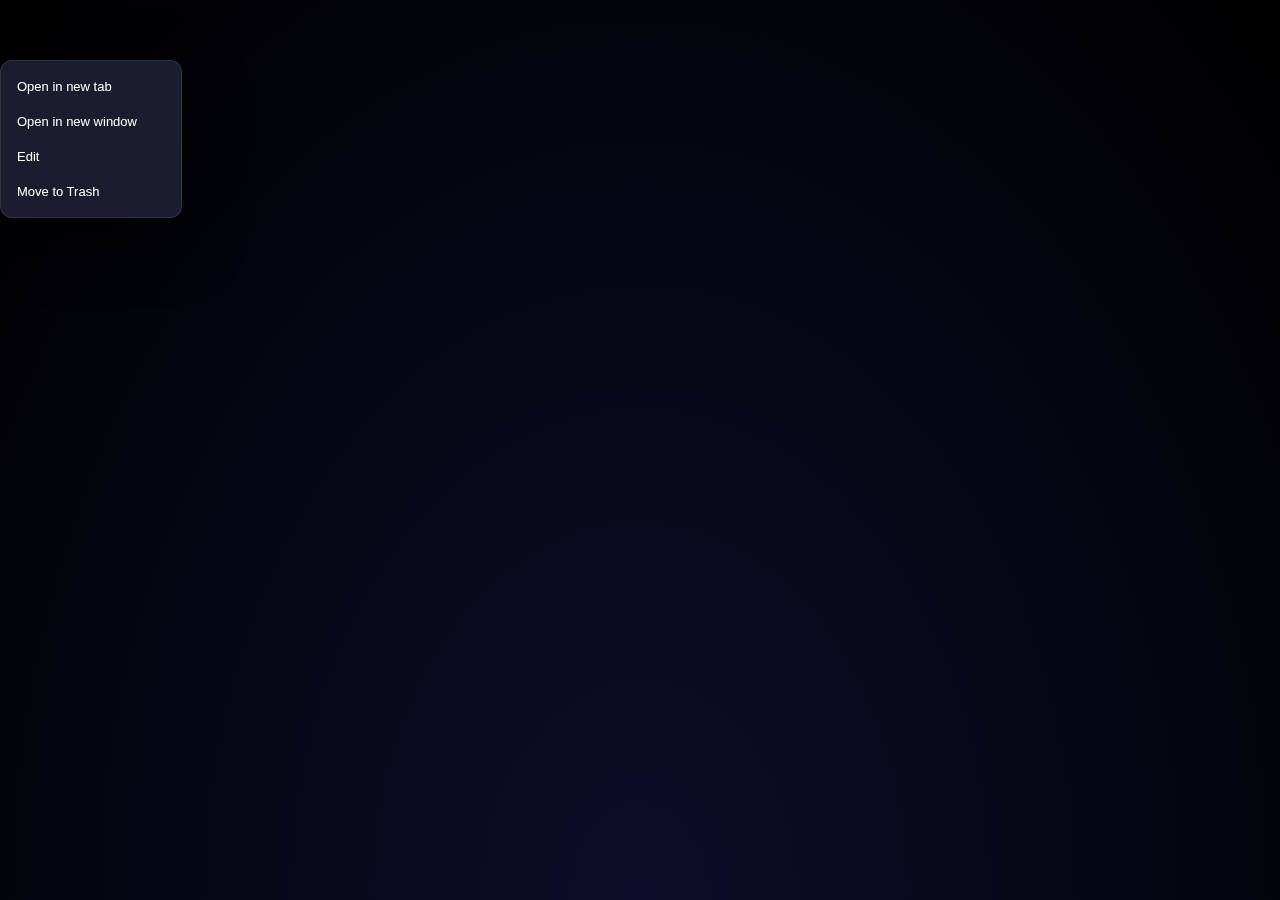
<file: Smart Speed Dial/index.html>
<!DOCTYPE html>
<html>
<head>
  <meta charset="utf-8" />
  <title>Smart Speed Dial</title>
  <link rel="stylesheet" href="style.css" />
</head>
<body>
  <div class="grid" id="cardGrid"></div>

  <div class="context-menu" id="contextMenu">
    <div class="menu-item" data-action="open-tab">Open in new tab</div>
    <div class="menu-item" data-action="open-window">Open in new window</div>
    <div class="menu-item" data-action="edit">Edit</div>
    <div class="menu-item" data-action="delete">Move to Trash</div>
  </div>

  <script src="script.js"></script>
</body>
</html>
</file>
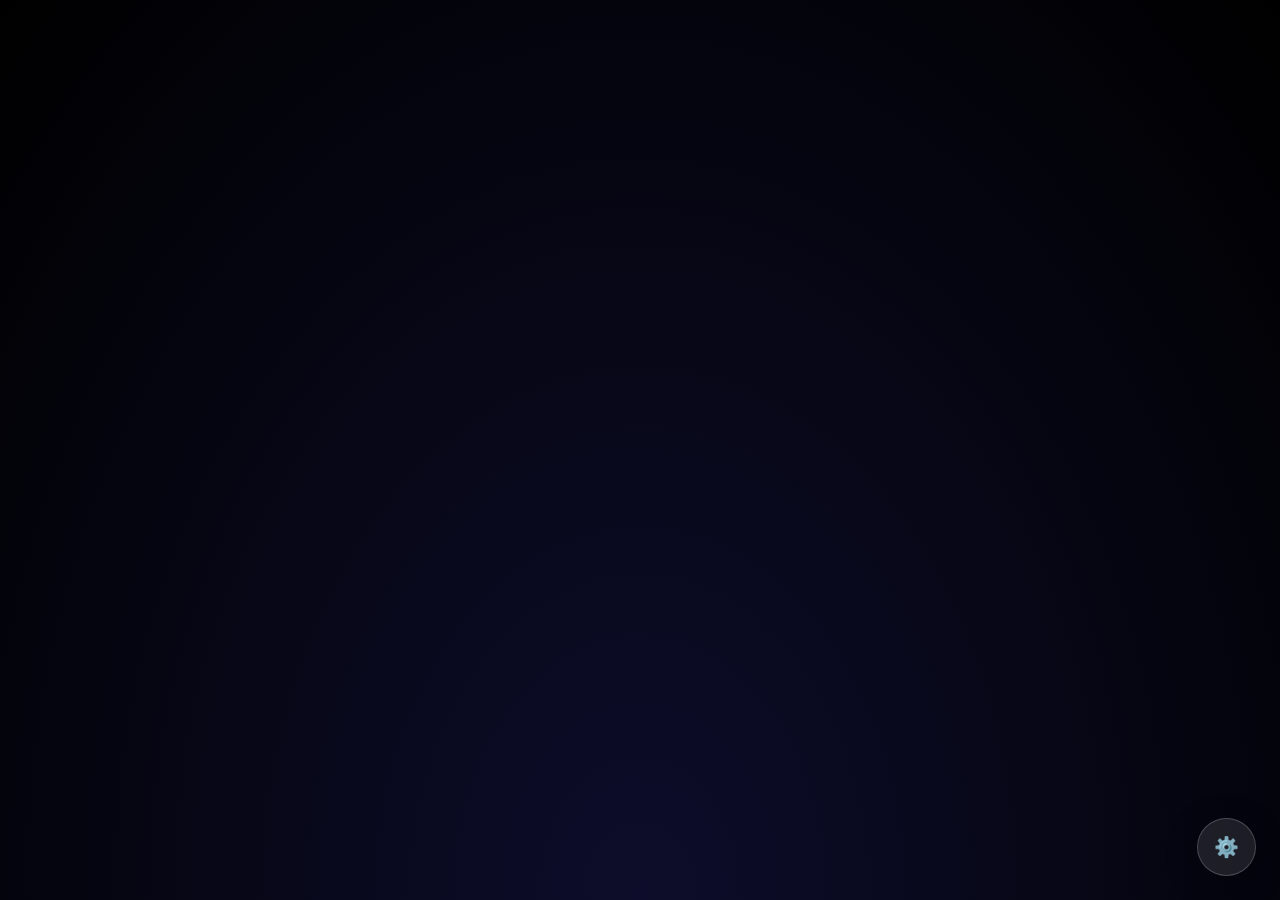
<file: Smart Speed Dial/newtab.html>
<!DOCTYPE html>
<html lang="en">
<head>
  <meta charset="UTF-8" />
  <meta name="viewport" content="width=device-width, initial-scale=1.0" />
  <meta name="description" content="A beautiful, customizable speed dial new tab page with drag & drop functionality, bookmark import, and web search." />
  <meta name="author" content="Aimen Zaied" />
  <meta name="keywords" content="speed dial, new tab, bookmarks, chrome extension, customizable" />
  
  <title>Speed Dial - New Tab</title>
  <link rel="stylesheet" href="style.css" />
  
  <!-- Preload critical resources -->
  <link rel="preload" href="style.css" as="style" />
  <link rel="preload" href="script.js" as="script" />
</head>
<body>
  <!-- Search Bar -->
  <div class="search-container" id="searchContainer" style="display: none;">
    <div class="search-wrapper">
      <div class="search-icon">🔍</div>
      <input type="text" id="searchInput" class="search-input" placeholder="Search the web..." />
      <button class="search-clear" id="searchClear" style="display: none;">×</button>
    </div>
  </div>

  <!-- Main Grid -->
  <div class="grid" id="dialGrid"></div>

  <!-- Add Site Popup -->
  <div id="popup" class="popup">
    <button id="popupClose" class="popup-close">×</button>
    
    <div class="modal-body">
      <div class="form-group">
        <label class="form-label">Site Name</label>
        <div class="input-with-color">
          <input id="siteName" class="form-input" type="text" placeholder="Enter site name" />
          <input id="siteColor" class="inline-color-picker" type="color" value="#667eea" />
        </div>
      </div>

      <div class="form-group">
        <label class="form-label">Website URL</label>
        <input id="siteURL" class="form-input" type="text" placeholder="https://example.com" />
      </div>

      <div class="suggestions-section" id="suggestionsSection">
        <div class="suggestions-header" id="suggestionsToggle">
          <span class="suggestions-icon">+</span>
          <span class="suggestions-title">Recent Sites</span>
        </div>
        <div class="suggestions-list" id="suggestions" style="display: none;"></div>
      </div>
    </div>

    <div class="modal-actions">
      <button id="popupAdd" class="btn btn-primary">Add Site</button>
    </div>
  </div>

  <!-- Edit Site Popup -->
  <div id="editPopup" class="popup edit-popup">
    <button id="editPopupClose" class="popup-close">×</button>
    <div class="modal-body">
      <div class="form-group">
        <label class="form-label">Site Name</label>
        <div class="input-with-color">
          <input id="editSiteName" class="form-input" type="text" placeholder="Site name" />
          <input id="editSiteColor" class="inline-color-picker" type="color" value="#667eea" />
        </div>
      </div>
      <div class="form-group">
        <label class="form-label">Website URL</label>
        <input id="editSiteURL" class="form-input" type="text" placeholder="https://example.com" />
      </div>
    </div>
    <div class="modal-actions">
      <button id="editCancel" class="btn btn-secondary">Cancel</button>
      <button id="editSave" class="btn btn-primary">Save Changes</button>
    </div>
  </div>

  <!-- Bookmark Folder Selection Popup -->
  <div id="bookmarkFolderPopup" class="popup bookmark-folder-popup">
    <button id="bookmarkFolderClose" class="popup-close">×</button>
    <div class="modal-body">
      <h3 class="folder-title">Select Bookmark Folders</h3>
      <p class="folder-description">Choose which bookmark folders you want to import:</p>
      <div class="folder-list" id="folderList"></div>
    </div>
    <div class="modal-actions">
      <button id="bookmarkCancel" class="btn btn-secondary">Cancel</button>
      <button id="bookmarkImport" class="btn btn-primary">Import Selected</button>
    </div>
  </div>

  <!-- Settings Button -->
  <button id="settingsBtn" class="settings-btn" title="Settings">⚙️</button>

  <!-- Settings Popup -->
  <div id="settingsPopup" class="settings-popup">
    <div class="settings-header">
      <h3 class="settings-title">Settings</h3>
      <p class="settings-subtitle">Customize your Speed Dial experience</p>
    </div>
    
    <label><input type="checkbox" id="toggleSuggestions" /> Enable site suggestions</label>
    <label><input type="checkbox" id="toggleSearch" /> Show search bar</label>
    
    <div class="grid-section">
      <label class="section-title">Grid Columns</label>
      <div class="grid-controls">
        <label class="grid-option">
          <input type="radio" name="gridColumnsOption" id="gridColumns5" value="5" />
          <span>5 Columns</span>
        </label>
        <label class="grid-option">
          <input type="radio" name="gridColumnsOption" id="gridColumns6" value="6" />
          <span>6 Columns</span>
        </label>
        <label class="grid-option">
          <input type="radio" name="gridColumnsOption" id="gridColumns7" value="7" checked />
          <span>7 Columns</span>
        </label>
        <label class="grid-option">
          <input type="radio" name="gridColumnsOption" id="gridColumns8" value="8" />
          <span>8 Columns</span>
        </label>
        <label class="grid-option">
          <input type="radio" name="gridColumnsOption" id="gridColumns9" value="9" />
          <span>9 Columns</span>
        </label>
      </div>
    </div>
    
    <div class="font-section">
      <label class="section-title">Font Size</label>
      <div class="font-controls">
        <span class="font-label">Small</span>
        <input type="range" id="fontSizeSlider" min="80" max="200" value="100" step="5" />
        <span class="font-label">Large</span>
        <span class="font-value" id="fontValue">100%</span>
      </div>
    </div>
    
    <div class="color-section">
      <label class="section-title">Custom Colors</label>
      <div class="color-inputs">
        <div class="color-group">
          <label>Top</label>
          <input type="color" id="color1" value="#0d0d2b" />
        </div>
        <div class="color-group">
          <label>Bottom</label>
          <input type="color" id="color2" value="#000000" />
        </div>
      </div>
    </div>
    
    <div class="separator"></div>
    
    <div class="presets">
      <label class="section-title">Quick Presets</label>
      <div class="preset-grid">
        <div class="preset-sample" style="background: radial-gradient(ellipse at bottom, #0d0d2b, #000);" data-bg="0d0d2b,000000" title="Dark Blue"></div>
        <div class="preset-sample" style="background: radial-gradient(ellipse at bottom, #1e3c72, #2a5298);" data-bg="1e3c72,2a5298" title="Ocean Blue"></div>
        <div class="preset-sample" style="background: radial-gradient(ellipse at bottom, #42275a, #734b6d);" data-bg="42275a,734b6d" title="Purple Haze"></div>
        <div class="preset-sample" style="background: radial-gradient(ellipse at bottom, #141e30, #243b55);" data-bg="141e30,243b55" title="Midnight"></div>
      </div>
    </div>
    
    <div class="separator"></div>
    
    <div class="data-section">
      <label class="section-title">Data Management</label>
      <div class="data-buttons">
        <button id="importBookmarksBtn" class="data-btn bookmarks-btn">Import from Bookmarks</button>
        <button id="exportBtn" class="data-btn">Export Sites</button>
        <button id="importBtn" class="data-btn">Import Sites</button>
        <input type="file" id="importFile" accept=".json" style="display: none;" />
      </div>
    </div>
    
    <div class="separator"></div>
    
    <div class="author-section">
      <p class="author-info">
        Created by <strong>Aimen Zaied</strong><br>
        <a href="https://linktr.ee/AimenZaied" target="_blank" class="author-link">🔗 linktr.ee/AimenZaied</a>
      </p>
    </div>
  </div>

  <!-- Templates -->
  <template id="card-template">
    <div class="card">
      <div class="card-favicon">
        <img class="favicon-img" alt="Site icon" />
        <span class="favicon-fallback"></span>
      </div>
      <div class="card-content">
        <span class="card-title"></span>
      </div>
    </div>
  </template>

  <template id="add-template">
    <div class="card add-card" id="addCard" title="Add new site">
      <div class="add-icon">+</div>
      <span class="add-text">Add Site</span>
    </div>
  </template>

  <template id="folder-item-template">
    <div class="folder-item">
      <label class="folder-checkbox">
        <input type="checkbox" class="folder-check" />
        <span class="folder-name"></span>
        <span class="folder-count"></span>
      </label>
    </div>
  </template>

  <script src="script.js"></script>
</body>
</html>
</file>
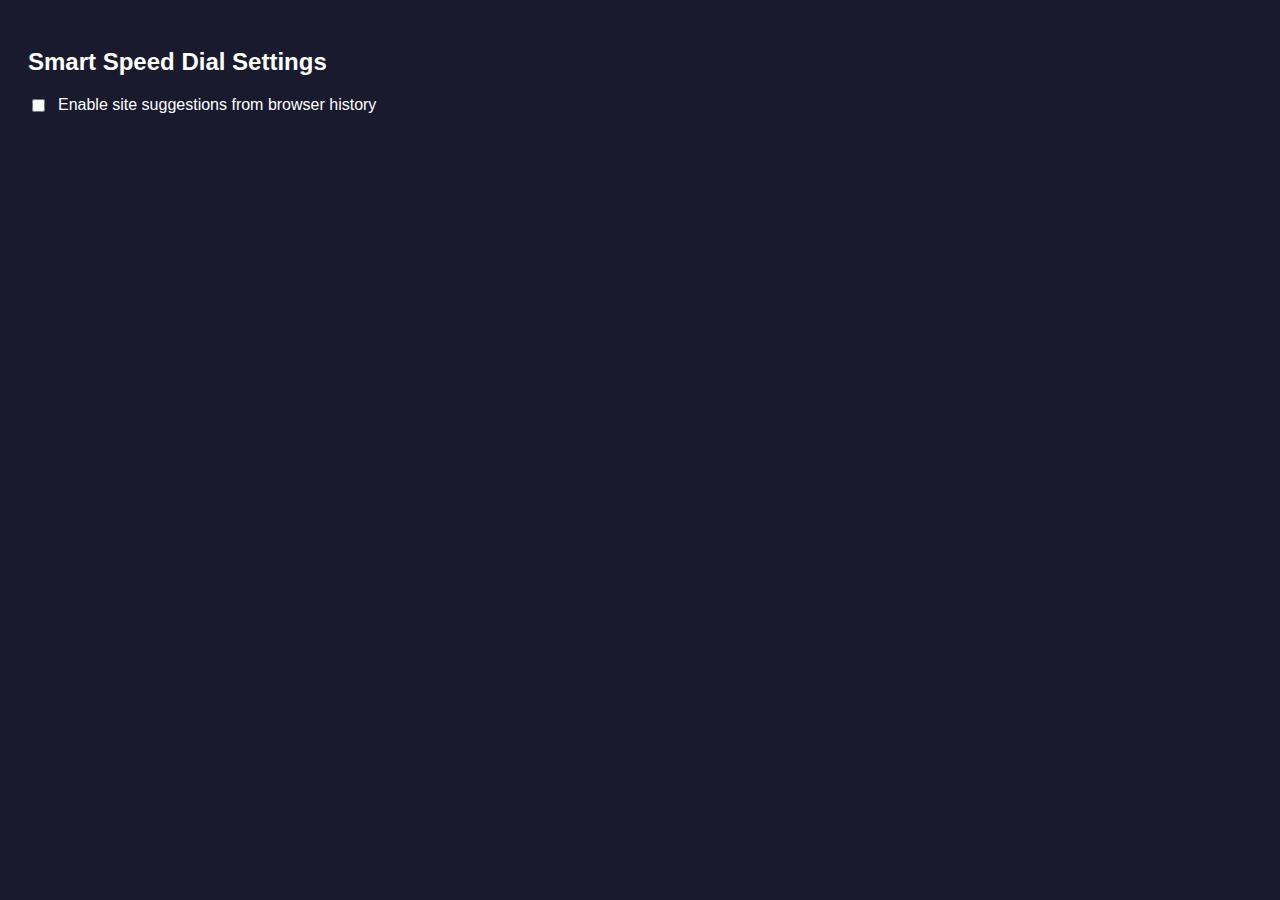
<file: Smart Speed Dial/options.html>
<!DOCTYPE html>
<html>
<head>
  <title>Extension Settings</title>
  <style>
    body {
      font-family: sans-serif;
      padding: 20px;
      background: #1a1a2e;
      color: white;
    }
    label {
      display: flex;
      align-items: center;
      gap: 10px;
    }
  </style>
</head>
<body>
  <h2>Smart Speed Dial Settings</h2>
  <label>
    <input type="checkbox" id="suggestToggle" />
    Enable site suggestions from browser history
  </label>

  <script>
    const toggle = document.getElementById('suggestToggle');

    chrome.storage.sync.get(['useSuggestions'], result => {
      toggle.checked = result.useSuggestions ?? true;
    });

    toggle.addEventListener('change', () => {
      chrome.storage.sync.set({ useSuggestions: toggle.checked });
    });
  </script>
</body>
</html>
</file>
<file: Smart Speed Dial/style.css>
body {
  margin: 0;
  font-family: 'Segoe UI', Tahoma, Geneva, Verdana, sans-serif;
  font-smooth: always;
  -webkit-font-smoothing: antialiased;
  background: radial-gradient(ellipse at bottom, #0d0d2b, #000);
  color: white;
  min-height: 100vh;
}

/* Search Bar Styles */
.search-container {
  width: 95%;
  max-width: 1600px;
  margin: 0 auto;
  padding: 20px 20px 0 20px;
  animation: slideDown 0.3s ease-out;
}

@keyframes slideDown {
  from {
    opacity: 0;
    transform: translateY(-20px);
  }
  to {
    opacity: 1;
    transform: translateY(0);
  }
}

.search-wrapper {
  position: relative;
  display: flex;
  align-items: center;
  background: rgba(255, 255, 255, 0.08);
  backdrop-filter: blur(20px);
  border: 1px solid rgba(255, 255, 255, 0.12);
  border-radius: 16px;
  padding: 0 16px;
  transition: all 0.3s cubic-bezier(0.4, 0, 0.2, 1);
  box-shadow: 0 4px 20px rgba(0, 0, 0, 0.15);
}

.search-wrapper:focus-within {
  border-color: #667eea;
  background: rgba(255, 255, 255, 0.12);
  box-shadow: 0 0 0 3px rgba(102, 126, 234, 0.15), 0 8px 30px rgba(0, 0, 0, 0.25);
  transform: translateY(-1px);
}

.search-icon {
  font-size: 16px;
  color: rgba(255, 255, 255, 0.5);
  margin-right: 12px;
  flex-shrink: 0;
}

.search-input {
  flex: 1;
  background: none;
  border: none;
  outline: none;
  color: white;
  font-size: 16px;
  font-family: inherit;
  padding: 16px 0;
  font-weight: 500;
}

.search-input::placeholder {
  color: rgba(255, 255, 255, 0.4);
  font-weight: 400;
}

.search-clear {
  background: rgba(255, 255, 255, 0.1);
  border: none;
  width: 24px;
  height: 24px;
  border-radius: 50%;
  color: rgba(255, 255, 255, 0.6);
  font-size: 14px;
  cursor: pointer;
  display: flex;
  justify-content: center;
  align-items: center;
  transition: all 0.2s ease;
  margin-left: 8px;
}

.search-clear:hover {
  background: rgba(255, 71, 87, 0.2);
  color: #ff4757;
  transform: scale(1.1);
}

.grid {
  display: grid;
  grid-template-columns: repeat(var(--grid-columns, 7), 1fr);
  gap: 12px;
  width: 95%;
  max-width: 1600px;
  padding: 30px 20px;
  margin: auto;
}

.card {
  position: relative;
  background: rgba(255, 255, 255, 0.08);
  backdrop-filter: blur(20px);
  border: 1px solid rgba(255, 255, 255, 0.12);
  border-radius: 12px;
  padding: 12px;
  cursor: pointer;
  transition: all 0.3s cubic-bezier(0.4, 0, 0.2, 1);
  display: flex;
  flex-direction: column;
  align-items: center;
  justify-content: center;
  gap: 8px;
  height: 60px;
  width: 80%;
  justify-self: center;
  user-select: none;
  box-shadow: 0 4px 20px rgba(0, 0, 0, 0.15);
  min-width: 0;
}

.card:hover {
  transform: translateY(-2px);
  background: rgba(255, 255, 255, 0.12);
  box-shadow: 0 8px 30px rgba(0, 0, 0, 0.25);
  border-color: rgba(255, 255, 255, 0.2);
}

.card.hidden {
  display: none;
}

.card-favicon {
  width: 24px;
  height: 24px;
  border-radius: 6px;
  display: flex;
  align-items: center;
  justify-content: center;
  flex-shrink: 0;
  overflow: hidden;
  background: rgba(255, 255, 255, 0.1);
}

.favicon-img {
  width: 20px;
  height: 20px;
  border-radius: 4px;
  display: none;
}

.favicon-fallback {
  width: 100%;
  height: 100%;
  background: linear-gradient(135deg, #667eea 0%, #764ba2 100%);
  display: flex;
  align-items: center;
  justify-content: center;
  font-weight: 600;
  font-size: 0.625rem;
  color: white;
  text-shadow: 0 1px 2px rgba(0, 0, 0, 0.3);
  border-radius: 6px;
}

.card-content {
  display: flex;
  flex-direction: column;
  align-items: center;
  justify-content: center;
  text-align: center;
  width: 100%;
  min-width: 0;
}

.card-title {
  font-weight: 600;
  font-size: 0.75rem;
  color: #ffffff;
  overflow: hidden;
  text-overflow: ellipsis;
  white-space: nowrap;
  width: 100%;
  line-height: 1.2;
  text-align: center;
}

.card.dragging {
  opacity: 0.9;
  transform: rotate(1deg) scale(1.02);
  z-index: 1000;
  cursor: grabbing;
  box-shadow: 0 8px 25px rgba(0, 0, 0, 0.4);
  border: 1px solid rgba(102, 126, 234, 0.6);
  transition: none;
}

.card.drag-active {
  transition: all 0.3s cubic-bezier(0.4, 0, 0.2, 1);
  opacity: 0.7;
}

.card.displaced {
  transition: transform 0.2s cubic-bezier(0.4, 0, 0.2, 1) !important;
  z-index: 1;
}

.card.drag-active:hover {
  transform: translateY(-2px);
}

.add-card {
  background: rgba(255, 255, 255, 0.05);
  border: 2px dashed rgba(255, 255, 255, 0.2);
  justify-content: center;
  align-items: center;
  gap: 0;
  cursor: pointer !important;
  transition: all 0.3s ease;
  flex-direction: column;
}

.add-card:hover {
  background: rgba(255, 255, 255, 0.08);
  border-color: rgba(255, 255, 255, 0.3);
  transform: translateY(-2px);
}

.add-icon {
  font-size: 24px;
  color: rgba(255, 255, 255, 0.6);
  font-weight: 900;
  line-height: 1;
  display: flex;
  align-items: center;
  justify-content: center;
  width: 100%;
  height: 100%;
  position: absolute;
  top: 0;
  left: 0;
}

.add-text {
  display: none;
}

/* Compact Modal Styles */
.popup {
  position: fixed;
  top: 50%;
  left: 50%;
  transform: translate(-50%, -50%);
  background: rgba(20, 20, 35, 0.98);
  backdrop-filter: blur(30px);
  padding: 0;
  border-radius: 16px;
  width: 360px;
  max-width: 90vw;
  max-height: 85vh;
  z-index: 1000;
  display: none;
  flex-direction: column;
  box-shadow: 0 25px 80px rgba(0, 0, 0, 0.7);
  border: 1px solid rgba(255, 255, 255, 0.08);
  overflow: hidden;
  animation: modalSlideIn 0.3s cubic-bezier(0.34, 1.56, 0.64, 1);
}

.bookmark-folder-popup {
  width: 480px;
  max-height: 70vh;
}

@keyframes modalSlideIn {
  from {
    opacity: 0;
    transform: translate(-50%, -50%) scale(0.9);
  }
  to {
    opacity: 1;
    transform: translate(-50%, -50%) scale(1);
  }
}

.popup::before {
  content: '';
  position: absolute;
  top: 0;
  left: 0;
  right: 0;
  height: 1px;
  background: linear-gradient(90deg, transparent, rgba(255, 255, 255, 0.2), transparent);
}

.modal-body {
  padding: 24px;
  display: flex;
  flex-direction: column;
  gap: 20px;
  overflow-y: auto;
  flex: 1;
}

.folder-title {
  font-size: 18px;
  font-weight: 700;
  color: white;
  margin: 0 0 8px 0;
  text-align: center;
}

.folder-description {
  font-size: 13px;
  color: rgba(255, 255, 255, 0.7);
  margin: 0 0 16px 0;
  text-align: center;
  line-height: 1.4;
}

.folder-list {
  display: flex;
  flex-direction: column;
  gap: 8px;
  max-height: 300px;
  overflow-y: auto;
  padding: 4px;
}

.folder-item {
  background: rgba(255, 255, 255, 0.04);
  border: 1px solid rgba(255, 255, 255, 0.08);
  border-radius: 8px;
  transition: all 0.2s ease;
}

.folder-item:hover {
  background: rgba(255, 255, 255, 0.08);
  border-color: rgba(102, 126, 234, 0.3);
}

.folder-checkbox {
  display: flex !important;
  align-items: center;
  gap: 12px;
  padding: 12px 16px;
  cursor: pointer;
  margin: 0 !important;
  width: 100%;
  box-sizing: border-box;
}

.folder-check {
  width: 16px;
  height: 16px;
  accent-color: #667eea;
  cursor: pointer;
  flex-shrink: 0;
}

.folder-name {
  font-size: 14px;
  font-weight: 600;
  color: white;
  flex: 1;
}

.folder-count {
  font-size: 12px;
  color: rgba(255, 255, 255, 0.5);
  background: rgba(255, 255, 255, 0.1);
  padding: 2px 8px;
  border-radius: 12px;
  font-weight: 500;
}

.form-group {
  display: flex;
  flex-direction: column;
  gap: 8px;
}

.form-label {
  font-size: 13px;
  font-weight: 600;
  color: rgba(255, 255, 255, 0.9);
  margin-bottom: 4px;
  letter-spacing: 0.2px;
}

.input-with-color {
  position: relative;
  display: flex;
  align-items: center;
}

.form-input {
  padding: 14px 16px;
  font-size: 14px;
  border-radius: 10px;
  border: 1.5px solid rgba(255, 255, 255, 0.12);
  outline: none;
  background: rgba(255, 255, 255, 0.06);
  color: white;
  transition: all 0.3s cubic-bezier(0.4, 0, 0.2, 1);
  font-family: inherit;
  backdrop-filter: blur(10px);
  width: 100%;
  box-sizing: border-box;
}

.input-with-color .form-input {
  padding-right: 50px;
}

.form-input:focus {
  border-color: #667eea;
  background: rgba(255, 255, 255, 0.08);
  box-shadow: 0 0 0 3px rgba(102, 126, 234, 0.15);
  transform: translateY(-1px);
}

.form-input::placeholder {
  color: rgba(255, 255, 255, 0.4);
  font-weight: 400;
}

.inline-color-picker {
  position: absolute;
  right: 12px;
  width: 24px;
  height: 24px;
  border: none;
  border-radius: 6px;
  cursor: pointer;
  background: none;
  padding: 0;
  box-shadow: 0 2px 6px rgba(0, 0, 0, 0.3);
  transition: all 0.2s ease;
  overflow: hidden;
}

.inline-color-picker:hover {
  transform: scale(1.1);
  box-shadow: 0 4px 12px rgba(0, 0, 0, 0.4);
}

.modal-actions {
  padding: 0 24px 24px 24px;
  display: flex;
  gap: 12px;
}

.btn {
  padding: 14px 20px;
  border: none;
  border-radius: 10px;
  cursor: pointer;
  font-weight: 600;
  font-size: 14px;
  transition: all 0.3s cubic-bezier(0.4, 0, 0.2, 1);
  font-family: inherit;
  position: relative;
  overflow: hidden;
}

.btn::before {
  content: '';
  position: absolute;
  top: 0;
  left: -100%;
  width: 100%;
  height: 100%;
  background: linear-gradient(90deg, transparent, rgba(255, 255, 255, 0.1), transparent);
  transition: left 0.5s;
}

.btn:hover::before {
  left: 100%;
}

.btn-primary {
  background: linear-gradient(135deg, #667eea 0%, #764ba2 100%);
  color: white;
  flex: 1;
  box-shadow: 0 4px 15px rgba(102, 126, 234, 0.3);
}

.btn-primary:hover {
  transform: translateY(-2px);
  box-shadow: 0 8px 25px rgba(102, 126, 234, 0.4);
}

.btn-primary:active {
  transform: translateY(0);
}

.btn-secondary {
  background: rgba(255, 255, 255, 0.08);
  color: rgba(255, 255, 255, 0.9);
  border: 1px solid rgba(255, 255, 255, 0.15);
  flex: 1;
}

.btn-secondary:hover {
  background: rgba(255, 255, 255, 0.12);
  border-color: rgba(255, 255, 255, 0.25);
  transform: translateY(-1px);
}

.popup-close {
  position: absolute;
  top: 16px;
  right: 16px;
  background: rgba(255, 255, 255, 0.1);
  border: none;
  width: 32px;
  height: 32px;
  border-radius: 50%;
  color: rgba(255, 255, 255, 0.7);
  font-size: 14px;
  cursor: pointer;
  display: flex;
  justify-content: center;
  align-items: center;
  transition: all 0.3s ease;
  backdrop-filter: blur(10px);
  z-index: 10;
}

.popup-close:hover {
  background: rgba(255, 71, 87, 0.2);
  color: #ff4757;
  transform: scale(1.1);
  box-shadow: 0 4px 12px rgba(255, 71, 87, 0.3);
}

/* Collapsible Suggestions Section */
.suggestions-section {
  margin-top: 4px;
}

.suggestions-header {
  display: flex;
  align-items: center;
  gap: 8px;
  padding: 8px 0;
  cursor: pointer;
  transition: all 0.2s ease;
  border-radius: 6px;
}

.suggestions-header:hover {
  background: rgba(255, 255, 255, 0.04);
}

.suggestions-icon {
  font-size: 14px;
  color: rgba(255, 255, 255, 0.6);
  transition: transform 0.2s ease;
}

.suggestions-header.expanded .suggestions-icon {
  transform: rotate(45deg);
}

.suggestions-title {
  font-size: 13px;
  font-weight: 600;
  color: rgba(255, 255, 255, 0.8);
}

.suggestions-list {
  display: flex;
  flex-direction: column;
  gap: 6px;
  max-height: 160px;
  overflow-y: auto;
  margin-top: 8px;
}

.suggestion-item {
  background: rgba(255, 255, 255, 0.04);
  border: 1px solid rgba(255, 255, 255, 0.08);
  padding: 10px 12px;
  border-radius: 8px;
  cursor: pointer;
  transition: all 0.2s ease;
  display: flex;
  flex-direction: column;
  gap: 3px;
}

.suggestion-item:hover {
  background: rgba(255, 255, 255, 0.08);
  border-color: rgba(102, 126, 234, 0.3);
  transform: translateY(-1px);
}

.suggestion-title {
  font-size: 12px;
  font-weight: 600;
  color: white;
  overflow: hidden;
  text-overflow: ellipsis;
  white-space: nowrap;
}

.suggestion-url {
  font-size: 10px;
  color: rgba(255, 255, 255, 0.5);
  overflow: hidden;
  text-overflow: ellipsis;
  white-space: nowrap;
  font-family: 'Monaco', 'Menlo', monospace;
}

.settings-btn {
  position: fixed;
  bottom: 24px;
  right: 24px;
  background: rgba(255, 255, 255, 0.1);
  backdrop-filter: blur(20px);
  color: white;
  font-size: 20px;
  padding: 16px;
  border-radius: 50%;
  cursor: pointer;
  z-index: 999;
  border: 1px solid rgba(255, 255, 255, 0.2);
  transition: all 0.3s ease;
  box-shadow: 0 8px 32px rgba(0, 0, 0, 0.3);
}

.settings-btn:hover {
  background: rgba(255, 255, 255, 0.15);
  transform: scale(1.05);
  box-shadow: 0 12px 40px rgba(0, 0, 0, 0.4);
}

.settings-popup {
  display: none;
  position: fixed;
  bottom: 90px;
  right: 24px;
  background: rgba(30, 30, 50, 0.95);
  backdrop-filter: blur(20px);
  padding: 20px;
  border-radius: 16px;
  z-index: 999;
  color: white;
  font-family: 'Segoe UI', Tahoma, Geneva, Verdana, sans-serif;
  box-shadow: 0 20px 60px rgba(0, 0, 0, 0.6);
  border: 1px solid rgba(255, 255, 255, 0.1);
  width: 300px;
  animation: slideUp 0.3s ease-out;
  max-height: 80vh;
  overflow-y: auto;
}

@keyframes slideUp {
  from {
    opacity: 0;
    transform: translateY(20px);
  }
  to {
    opacity: 1;
    transform: translateY(0);
  }
}

.settings-header {
  margin-bottom: 16px;
  text-align: center;
}

.settings-title {
  font-size: 16px;
  font-weight: 700;
  color: white;
  margin: 0 0 2px 0;
}

.settings-subtitle {
  font-size: 11px;
  color: rgba(255, 255, 255, 0.6);
  margin: 0 0 12px 0;
}

.settings-popup label {
  display: flex;
  align-items: center;
  gap: 8px;
  font-size: 12px;
  font-weight: 500;
  margin-bottom: 12px;
  cursor: pointer;
  transition: color 0.2s ease;
}

.settings-popup label:hover {
  color: #a8b3ff;
}

.settings-popup input[type="checkbox"] {
  width: 14px;
  height: 14px;
  accent-color: #667eea;
  cursor: pointer;
}

.section-title {
  font-size: 10px;
  font-weight: 600;
  color: rgba(255, 255, 255, 0.8);
  margin-bottom: 8px !important;
  display: block !important;
  text-transform: uppercase;
  letter-spacing: 0.5px;
}

.grid-section {
  margin-bottom: 16px;
}

.grid-controls {
  display: grid;
  grid-template-columns: 1fr 1fr;
  gap: 6px;
}

.grid-option {
  display: flex !important;
  align-items: center;
  gap: 6px;
  font-size: 11px;
  font-weight: 500;
  margin-bottom: 0 !important;
  cursor: pointer;
  transition: color 0.2s ease;
  padding: 4px 0;
}

.grid-option:hover {
  color: #a8b3ff;
}

.grid-option input[type="radio"] {
  width: 14px;
  height: 14px;
  accent-color: #667eea;
  cursor: pointer;
}

.font-section {
  margin-bottom: 16px;
}

.font-controls {
  display: flex;
  align-items: center;
  gap: 6px;
}

.font-label {
  font-size: 9px;
  color: rgba(255, 255, 255, 0.6);
  min-width: 25px;
}

.font-value {
  font-size: 10px;
  color: #667eea;
  font-weight: 600;
  min-width: 30px;
  text-align: right;
}

input[type="range"] {
  flex: 1;
  height: 4px;
  background: rgba(255, 255, 255, 0.2);
  border-radius: 2px;
  outline: none;
  -webkit-appearance: none;
  appearance: none;
}

input[type="range"]::-webkit-slider-thumb {
  -webkit-appearance: none;
  appearance: none;
  width: 14px;
  height: 14px;
  background: #667eea;
  border-radius: 50%;
  cursor: pointer;
  box-shadow: 0 2px 6px rgba(102, 126, 234, 0.4);
}

input[type="range"]::-moz-range-thumb {
  width: 14px;
  height: 14px;
  background: #667eea;
  border-radius: 50%;
  cursor: pointer;
  border: none;
  box-shadow: 0 2px 6px rgba(102, 126, 234, 0.4);
}

.color-section {
  margin-bottom: 16px;
}

.color-inputs {
  display: flex;
  gap: 10px;
}

.color-group {
  flex: 1;
  display: flex;
  flex-direction: column;
  gap: 4px;
}

.color-group label {
  font-size: 10px;
  color: rgba(255, 255, 255, 0.7);
  margin: 0 !important;
  font-weight: 500;
}

.color-group input[type="color"] {
  width: 100%;
  height: 28px;
  border: none;
  border-radius: 6px;
  cursor: pointer;
  background: none;
  padding: 0;
  box-shadow: 0 2px 8px rgba(0, 0, 0, 0.3);
  transition: all 0.2s ease;
}

.color-group input[type="color"]:hover {
  transform: scale(1.02);
  box-shadow: 0 4px 12px rgba(0, 0, 0, 0.4);
}

.separator {
  height: 1px;
  background: rgba(255, 255, 255, 0.1);
  margin: 12px 0;
}

.presets {
  margin-bottom: 16px;
}

.preset-grid {
  display: grid;
  grid-template-columns: repeat(4, 1fr);
  gap: 4px;
}

.preset-sample {
  width: 100%;
  height: 20px;
  border-radius: 4px;
  cursor: pointer;
  border: 2px solid rgba(255, 255, 255, 0.1);
  transition: all 0.2s ease;
}

.preset-sample:hover {
  border-color: #667eea;
  transform: scale(1.05);
  box-shadow: 0 4px 12px rgba(102, 126, 234, 0.3);
}

.data-section {
  margin-bottom: 16px;
}

.data-buttons {
  display: grid;
  grid-template-columns: 1fr 1fr;
  gap: 6px;
}

.data-btn {
  background: rgba(255, 255, 255, 0.1);
  color: white;
  border: 1px solid rgba(255, 255, 255, 0.2);
  padding: 6px 10px;
  border-radius: 6px;
  cursor: pointer;
  font-size: 10px;
  font-weight: 500;
  transition: all 0.2s ease;
  text-align: center;
}

.data-btn:hover {
  background: rgba(255, 255, 255, 0.15);
  border-color: rgba(255, 255, 255, 0.3);
  transform: translateY(-1px);
}

.data-btn.bookmarks-btn {
  grid-column: 1 / -1;
  background: rgba(102, 126, 234, 0.15);
  border-color: rgba(102, 126, 234, 0.3);
  color: #a8b3ff;
}

.data-btn.bookmarks-btn:hover {
  background: rgba(102, 126, 234, 0.25);
  border-color: rgba(102, 126, 234, 0.4);
  color: #c4d0ff;
}

.author-section {
  text-align: center;
  padding-top: 6px;
}

.author-info {
  font-size: 9px;
  color: rgba(255, 255, 255, 0.6);
  margin: 0;
  line-height: 1.3;
}

.author-link {
  color: #667eea;
  text-decoration: none;
  font-weight: 600;
  transition: all 0.2s ease;
  display: inline-block;
  margin-top: 2px;
  font-size: 9px;
}

.author-link:hover {
  color: #a8b3ff;
  transform: translateY(-1px);
}

.context-menu {
  position: fixed;
  background: rgba(30, 30, 50, 0.95);
  backdrop-filter: blur(20px);
  border-radius: 12px;
  box-shadow: 0 20px 60px rgba(0, 0, 0, 0.6);
  z-index: 9999;
  padding: 8px 0;
  width: 180px;
  animation: fadeIn 0.2s ease-out;
  border: 1px solid rgba(255, 255, 255, 0.1);
}

.menu-item {
  padding: 10px 16px;
  cursor: pointer;
  color: white;
  font-size: 13px;
  font-weight: 500;
  transition: all 0.2s ease;
}

.menu-item:hover {
  background: rgba(102, 126, 234, 0.2);
  color: #a8b3ff;
}

.menu-separator {
  height: 1px;
  background: rgba(255, 255, 255, 0.1);
  margin: 4px 0;
}

@keyframes fadeIn {
  from { 
    opacity: 0; 
    transform: translateY(-8px) scale(0.95); 
  }
  to { 
    opacity: 1; 
    transform: translateY(0) scale(1); 
  }
}

.fade-out {
  opacity: 0;
  pointer-events: none;
  transition: opacity 0.2s ease-out;
}
</file>
